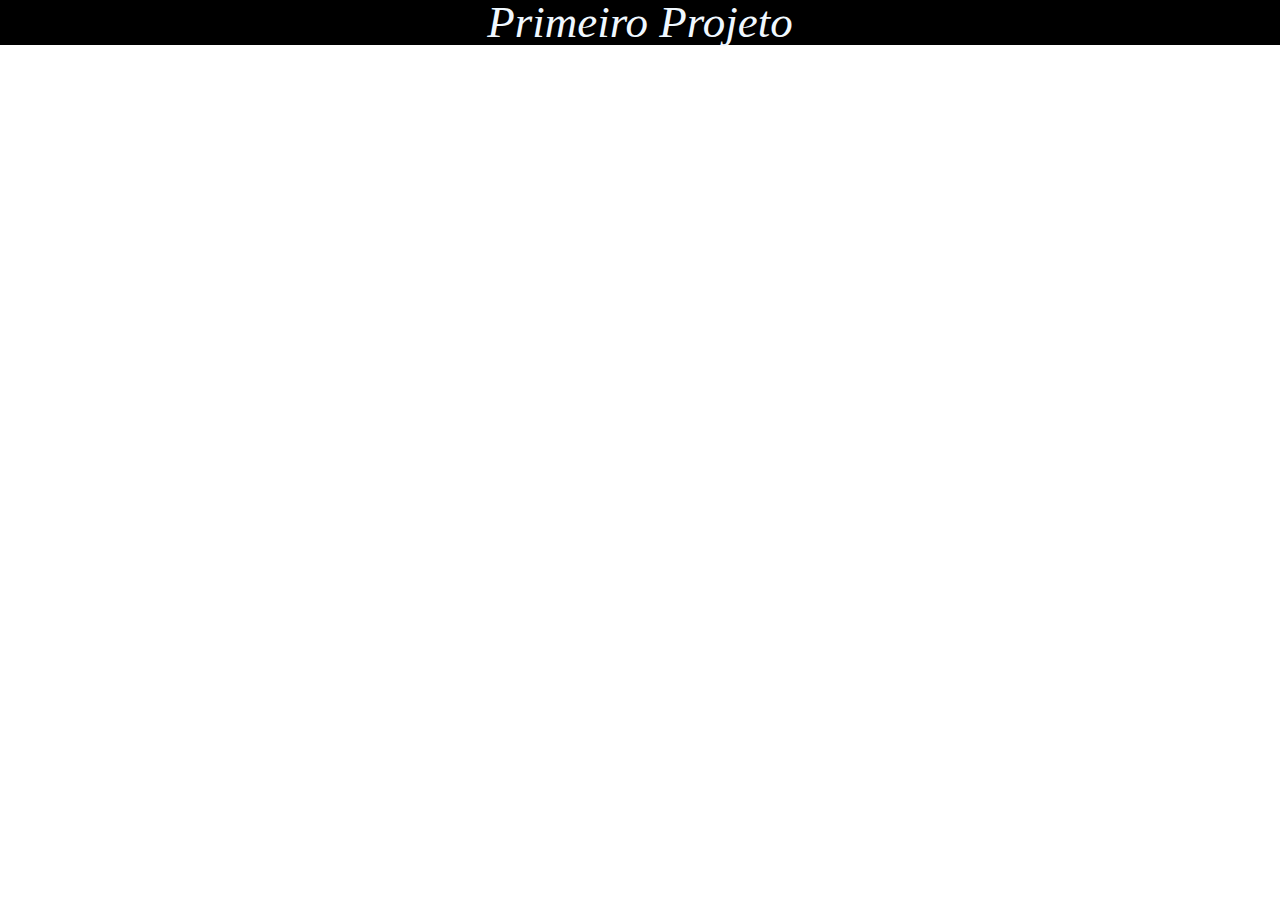
<file: teste.html>
<!DOCTYPE html>
<html lang="pt-br">

<head>

    <meta charset="UTF-8">
    <link rel="stylesheet" href="reset-css-chrome.css">
    <link rel="stylesheet" href="teste.css">

    <title>Teste Inicial</title>

</head>

<body>

    <header class ="menu-principal"> 

       <div class="header-1">

            <div class="titulo"> 

               <h1>
                Primeiro Projeto 
               </h1>
                
             </div>

       </div>

    </header>

</body>

</html>
</file>
<file: teste.css>
.menu-principal {
    background-color: black;
     
}
.header-1 h1{
    color: aliceblue;
    font-size: 45px;
    text-align: center;
    font-style: italic;
    
}
</file>
